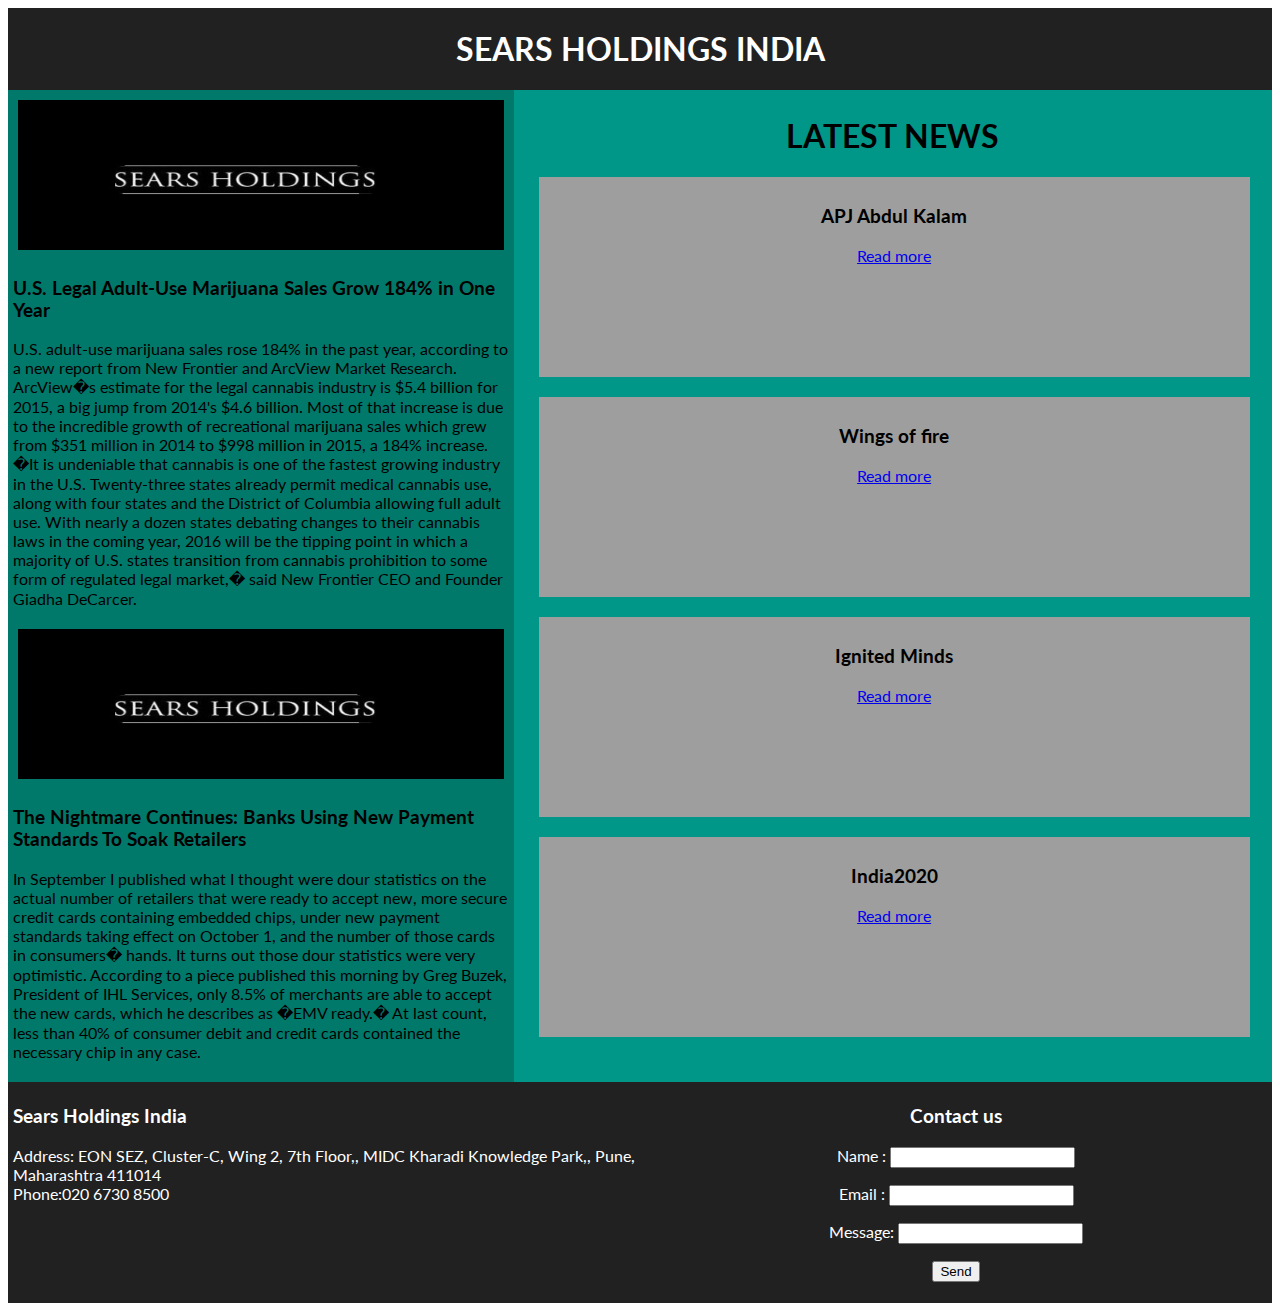
<file: index.html>
<!DOCTYPE html>
<head>  
<link rel="stylesheet" type="text/css" href="css\index.css">  

<script src="https://cdn.firebase.com/js/client/2.4.0/firebase.js"></script>
<script src="js\var_fire.js" type="text/javascript"></script>
<script src="js\validate.js" type="text/javascript"></script>
    </head> 
<body>

<div class="header"> 
	
	<h1>SEARS HOLDINGS INDIA</h1>

</div>

<div class="container">
<div class="sidebar"> 

<img img-class="responsive" src="sears.jpg" alt="logo" align: "justify" style="width: 98%; height: 150px; margin: 5px;"/>

<h3>U.S. Legal Adult-Use Marijuana Sales Grow 184% in One Year</h3>
<p>U.S. adult-use marijuana sales rose 184% in the past year, according to a new report from New Frontier and ArcView Market Research.

ArcView�s estimate for the legal cannabis industry is $5.4 billion for 2015, a big jump from 2014's $4.6 billion. Most of that increase is due to the incredible growth of recreational marijuana sales which grew from $351 million in 2014 to $998 million in 2015, a 184% increase.

�It is undeniable that cannabis is one of the fastest growing industry in the U.S. Twenty-three states already permit medical cannabis use, along with four states and the District of Columbia allowing full adult use. With nearly a dozen states debating changes to their cannabis laws in the coming year, 2016 will be the tipping point in which a majority of U.S. states transition from cannabis prohibition to some form of regulated legal market,� said New Frontier CEO and Founder Giadha DeCarcer.</p>

<img img-class="responsive" src="sears.jpg" alt="logo" align="justify" style="width: 98%; height: 150px; margin: 5px;"/>
<h3>The Nightmare Continues: Banks Using New Payment Standards To Soak Retailers</h3>
  <p>In September I published what I thought were dour statistics on the actual number of retailers that were ready to accept new, more secure credit cards containing embedded chips, under new payment standards taking effect on October 1, and the number of those cards in consumers� hands. It turns out those dour statistics were very optimistic.

According to a piece published this morning by Greg Buzek, President of IHL Services, only 8.5% of merchants are able to accept the new cards, which he describes as �EMV ready.� At last count, less than 40% of consumer debit and credit cards contained the necessary chip in any case.</p>
</div>
 <div class="content" id-"link"> 
<p><h1>LATEST NEWS</h1>  


<div class="news">
<h3>APJ Abdul Kalam</h3>
<p id="t5"></p>
<p><a href="next.html" & Key = s5>Read more</a></p>
</div>

<div class="news">
<h3>Wings of fire</h3>
<p id="t3"></p>
<p><a href="next.html" & Key = s3>Read more</a></p>
</div>

 <div class="news">
<h3>Ignited Minds</h3>
<p id="t6"></p>
<p><a href="next.html" & Key = s6>Read more</a></p>
 </div>
 
<div class="news">
<h3>India2020</h3>
<p id="t7"></p>
<p><a href="next.html" & Key = s7>Read more</a></p>
</div>
</div>
</div>
</div>
<div class="footer" style="text-align: center;">
 <div class="container">
<div class="left">
<h3>Sears Holdings India</h3>
<p>Address: EON SEZ, Cluster-C, Wing 2, 7th Floor,, MIDC Kharadi Knowledge Park,, Pune, Maharashtra 411014</br>
Phone:020 6730 8500</p>
</div>
<div class="right" >
<h3>Contact us</h3>
<form name="myForm" onsubmit="return validateForm()" method="post" >
<p>
    <label for='name'>Name   :</label>
    <input type="text" id="name" name="name" required/>
</p>
<p>
    <label for='email'>Email  :</label>
    <input type="email" id="email" name="email" />
</p>
<p>
    <label for='message'>Message:</label>
    <input type="text" id="message" name="message" required/>
</p>
<input type="submit" value="Send">
<p id="demo1"></p>
<p id="demo2"></p>
<p id="demo3"></p>
</form>
</div>
 </div>
</div>



</body>
</file>
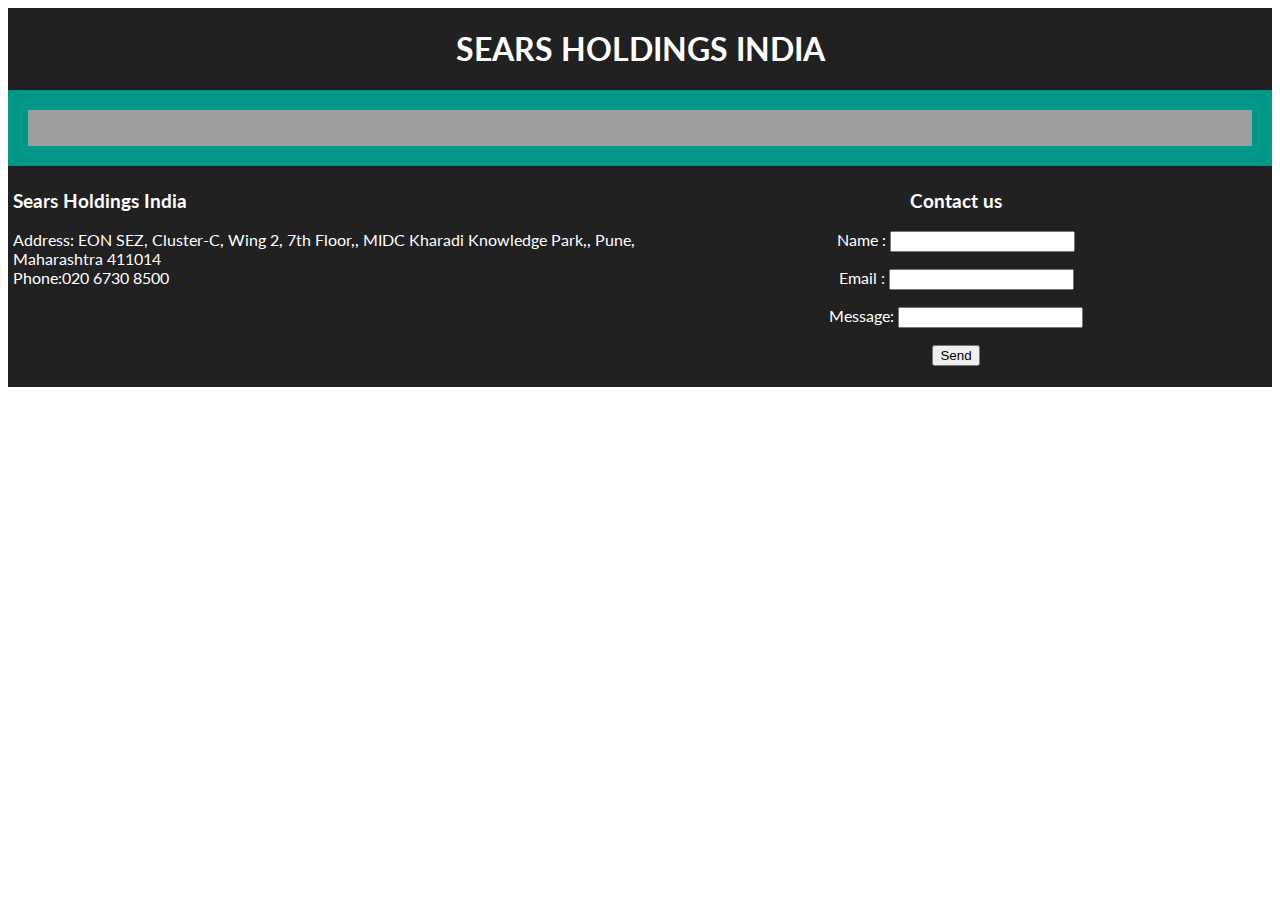
<file: next.html>
<!DOCTYPE html>
<head>  
<link rel="stylesheet" type="text/css" href="css\next.css">  
<script src="https://cdn.firebase.com/js/client/2.4.0/firebase.js"></script>
<script type="text/javascript" src="js\validate.js"></script>
<script type="text/javascript" src="js\data.js"></script>

    </head> 
<body>

<div class="header"> 
	
	<h1>SEARS HOLDINGS INDIA</h1>

</div>

<div class="container">
<div class="news">

<p id="d2"></p>

<p id="demo"></p>



</div>
</div>

<div class="footer" style="text-align: center;">
 <div class="container">
<div class="left">
<h3>Sears Holdings India</h3>
<p>Address: EON SEZ, Cluster-C, Wing 2, 7th Floor,, MIDC Kharadi Knowledge Park,, Pune, Maharashtra 411014</br>
Phone:020 6730 8500</p>
</div>
<div class="right">
<h3>Contact us</h3>
<form name="myForm" onsubmit="return validateForm()" method="post">
<p>
    <label for='name'>Name   :</label>
    <input type="text" id="name" name="name" />
</p>
<p>
    <label for='email'>Email  :</label>
    <input type="email" id="email" name="email" />
</p>
<p>
    <label for='message'>Message:</label>
    <input type="text" id="message" name="message" />
</p>
<input type="submit" value="Send">
<p id="demo1"></p>
<p id="demo2"></p>
<p id="demo3"></p>
</form>
</div>
 </div>
</div>



</body>
</file>
